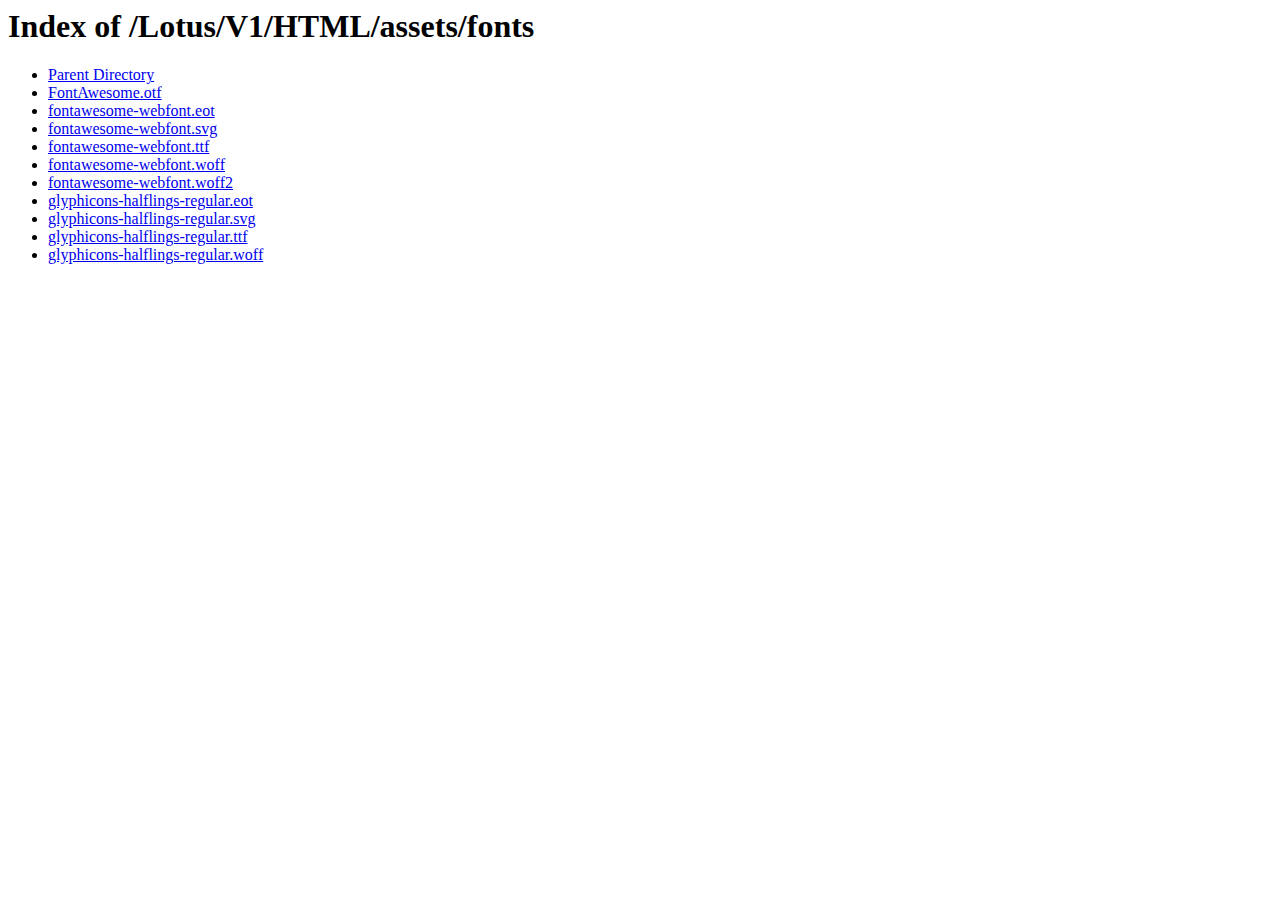
<file: design/fonts/index.htm>
<!DOCTYPE HTML PUBLIC "-//W3C//DTD HTML 3.2 Final//EN">
<html>
 <head><meta http-equiv="Content-Type" content="text/html;charset=ISO-8859-1">
  <title>Index of /Lotus/V1/HTML/assets/fonts</title>
 </head>
 <body>
<h1>Index of /Lotus/V1/HTML/assets/fonts</h1>
<ul><li><a href="../index.htm"> Parent Directory</a></li>
<li><a href="FontAwesome.otf"> FontAwesome.otf</a></li>
<li><a href="fontawesome-webfont.eot"> fontawesome-webfont.eot</a></li>
<li><a href="fontawesome-webfont.svg"> fontawesome-webfont.svg</a></li>
<li><a href="fontawesome-webfont.ttf"> fontawesome-webfont.ttf</a></li>
<li><a href="fontawesome-webfont.woff"> fontawesome-webfont.woff</a></li>
<li><a href="fontawesome-webfont.woff2"> fontawesome-webfont.woff2</a></li>
<li><a href="glyphicons-halflings-regular.eot"> glyphicons-halflings-regular.eot</a></li>
<li><a href="glyphicons-halflings-regular.svg"> glyphicons-halflings-regular.svg</a></li>
<li><a href="glyphicons-halflings-regular.ttf"> glyphicons-halflings-regular.ttf</a></li>
<li><a href="glyphicons-halflings-regular.woff"> glyphicons-halflings-regular.woff</a></li>
</ul>
</body></html>
</file>
